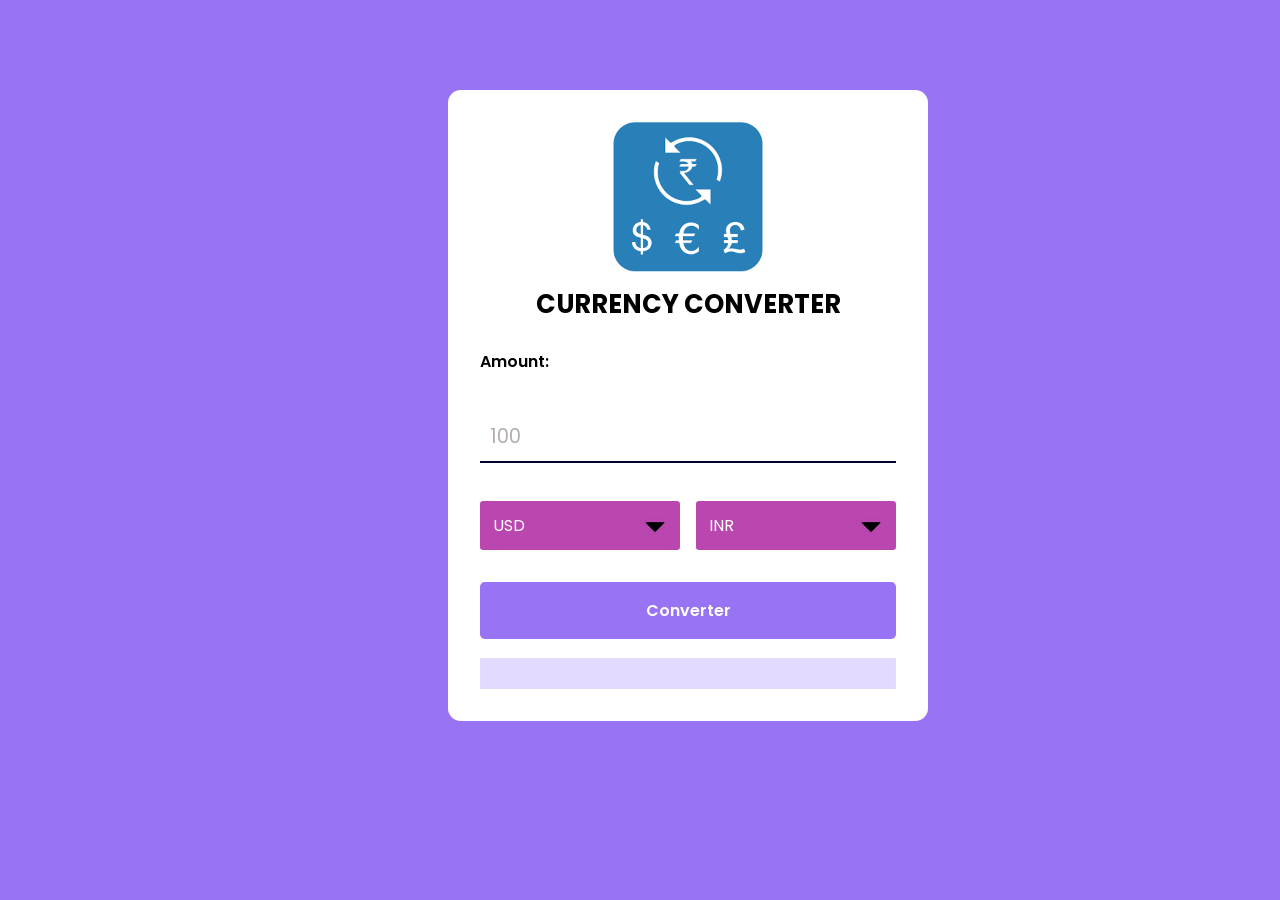
<file: index.html>
<!DOCTYPE html>
<html lang="en">
<head>
    <meta charset="UTF-8">
    <meta name="viewport" content="width=device-width, initial-scale=1.0">
    <title>exchange currency</title>
    <link rel="stylesheet" href="style.css">

    <link rel="preconnect" href="https://fonts.googleapis.com">
    <link rel="preconnect" href="https://fonts.gstatic.com" crossorigin>
    <link href="https://fonts.googleapis.com/css2?family=Poppins:ital,wght@0,100;0,200;0,300;0,400;0,500;0,600;0,700;0,800;0,900;1,100;1,200;1,300;1,400;1,500;1,600;1,700;1,800;1,900&display=swap" rel="stylesheet">
    <!-- Hello Mr.Abu Bakkar Siddik Welcome to Currency Exchanger portal. -->

</head>
<body>

    <!-- This is Model of currency -->

    <div class="wrapper">
        <div class="app-details">
            <img class="app-icon" src="images.png">
            <h1 class="app-title">Currency Converter</h1>
        </div>
        <label for="amount">Amount: </label>
        <input type="number" id="amount" value="100">
        <div class="dropdowns">
            <select id="from-currency-select"></select>
            <select id="to-currency-select"></select>
        </div>
        <button id="converter-button">Converter</button>
        <p id="result"></p>
    </div>




    <!-- In javaScript -->
    <script src="currency_codes.js"></script>

    <script src="api_key.js"></script>
    
    <script src="script.js"></script>
 
</body>
</html>
</file>
<file: style.css>
*{
    padding: 0;
    margin: 0;
    box-sizing: border-box;
    font-family:"Poppins", sans-serif;
    outline: none;
    border: none;
}
body{
    background-color: #9873f3;
}
.wrapper{
    width: 90%;
    max-width: 30em;
    background-color: #fff;
    position: absolute;
    padding: 2em;
    border-radius: 0.8em; 
    top: 10%;
    left: 35%;
  }
.app-details{
    display: flex;
    align-items: center;
    flex-direction: column;
}
.app-icon{
    width: 9.37em;
}
.app-title{
    font-size: 1.6rem;
    text-transform: uppercase;
    margin-bottom: 1em;
    margin-top: 0.5em;

}
label{
    display: block;
    font-weight: 600;
}
input#amount{
    font-weight: 400;
    font-size: 1.2em;
    display: block;
    width: 100%;
    border-bottom: 2px solid #02002c;
    color: rgb(181, 171, 171);
    padding: 0.5em;
    margin: 2em 0;   
}
input#amount:focus{
    color: #9873fe;
    border-color: #9873fe;
}
.dropdowns{
    display: flex;
    align-items: center;
    justify-content:space-between;
    gap: 1em;
}
select{
    width: 100%;
    padding: 0.8em;
    font-size: 1em;
    border-radius: 0.2em;
    appearance: none;
    -webkit-appearance: none;
    background-image: url("abc.jpg");
    background-repeat: no-repeat;
    background-position: right 15px top 50%, center;
    background-size:20px 20px;
    background-color: #ba47b0;
    color: #ffffff;
}
select option{
    background-color: #ffffff;
    color: #02002c;
}
button{
    font-size: 1em;
    width: 100%;
    background-color: #9873f3;
    padding: 1em 0;
    margin-top: 2em;
    border-radius: 0.3em;
    font-weight: 600;
    cursor: pointer;
    color: #ffffff;
}

#result{
    font-size: 1.2em;
    text-align: center;
    margin-top: 1em;
    color: #02002c;
    background-color: #e5dbff;
    padding: 0.8em 0;
}
</file>
